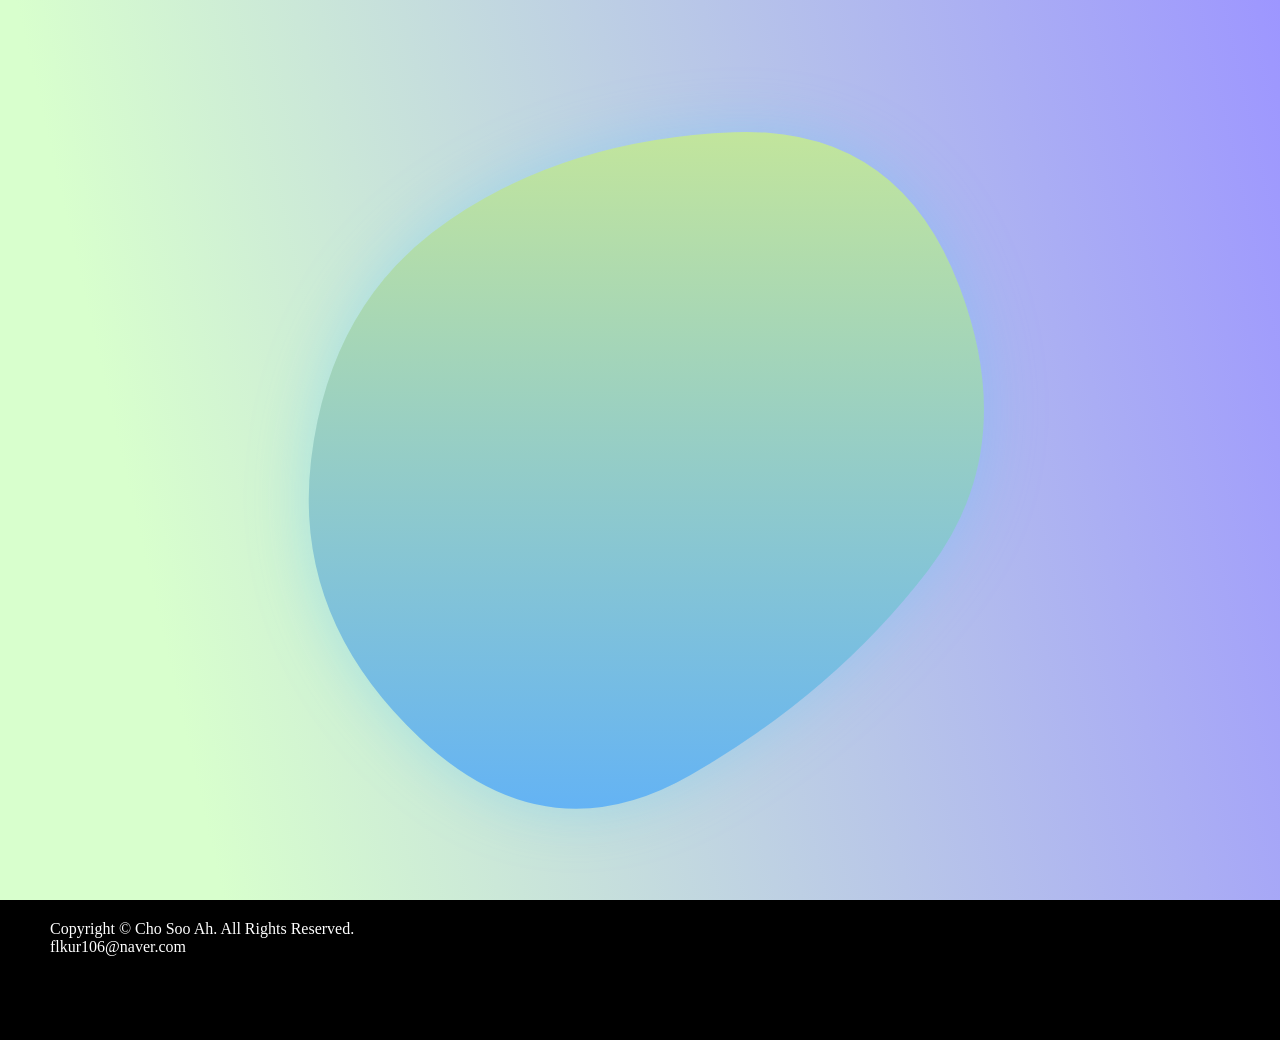
<file: sub/blob.html>
<!DOCTYPE html>
<html lang="en">
<head>
    <meta charset="UTF-8">
    <meta http-equiv="X-UA-Compatible" content="IE=edge">
    <meta name="viewport" content="width=device-width, initial-scale=1.0">
    <title>Gradient animation</title>
    <link rel="stylesheet" href="../css/style.css">
</head>
<body>
    <section id="blob_sec">
        <div class="inner">
            <svg viewBox="0 0 500 500" xmlns="http://www.w3.org/2000/svg" xmlns:xlink="http://www.w3.org/1999/xlink" width="100%" id="blobSvg">
                <defs>
                    <linearGradient id="gradient" x1="0%" y1="0%" x2="0%" y2="100%">
                    <stop offset="0%" style="stop-color: rgb(194, 229, 156);"></stop>
                    <stop offset="100%" style="stop-color: rgb(100, 179, 244);"></stop>
                    </linearGradient>
                </defs>
                <path fill="url(#gradient)">
                    <animate attributeName="d" dur="10000ms" repeatCount="indefinite"
                    
                    values="
                        M411.5,322Q365,394,283.5,427Q202,460,120.5,406Q39,352,73,266.5Q107,181,154,108Q201,35,288.5,63.5Q376,92,417,171Q458,250,411.5,322Z;

                        M409,315.5Q355,381,276,432Q197,483,130.5,411.5Q64,340,65,251Q66,162,140,128Q214,94,307.5,77.5Q401,61,432,155.5Q463,250,409,315.5Z;

                        M439,339Q392,428,294,457.5Q196,487,137,410Q78,333,85,253.5Q92,174,144.5,96.5Q197,19,279,65Q361,111,423.5,180.5Q486,250,439,339Z;

                        M404.38563,327.46188Q374.16835,404.92375,289.27986,428.13023Q204.39136,451.33671,157.45395,384.30145Q110.51653,317.26619,87.09784,238.81511Q63.67915,160.36403,134.53526,106.9892Q205.39136,53.61437,281.09784,84.40503Q356.80432,115.19568,395.70361,182.59784Q434.6029,250,404.38563,327.46188Z;

                        M409.10088,346.60526Q403.94151,443.21051,299.31944,466.71051Q194.69737,490.21051,118.77267,420.12645Q42.84797,350.04239,70.97881,263.7902Q99.10964,177.53801,152.05482,115.80263Q205,54.06725,290.30263,73.16375Q375.60526,92.26024,394.93275,171.13012Q414.26024,250,409.10088,346.60526Z;

                        M411.5,322Q365,394,283.5,427Q202,460,120.5,406Q39,352,73,266.5Q107,181,154,108Q201,35,288.5,63.5Q376,92,417,171Q458,250,411.5,322Z;
                    ">
                    </animate>
                </path>
            </svg>
        </div>
    </section>
    <footer>
        <div class="copyright">
            Copyright © Cho Soo Ah. All Rights Reserved.
        </div>
        <div class="sns">
            <div class="email">flkur106@naver.com</div>
            <div class="git"></div>
            <div class="blog"><a href="ssooaahh.tistory.com"></a></div>
        </div>
    </footer>
</body>
</html>
</file>
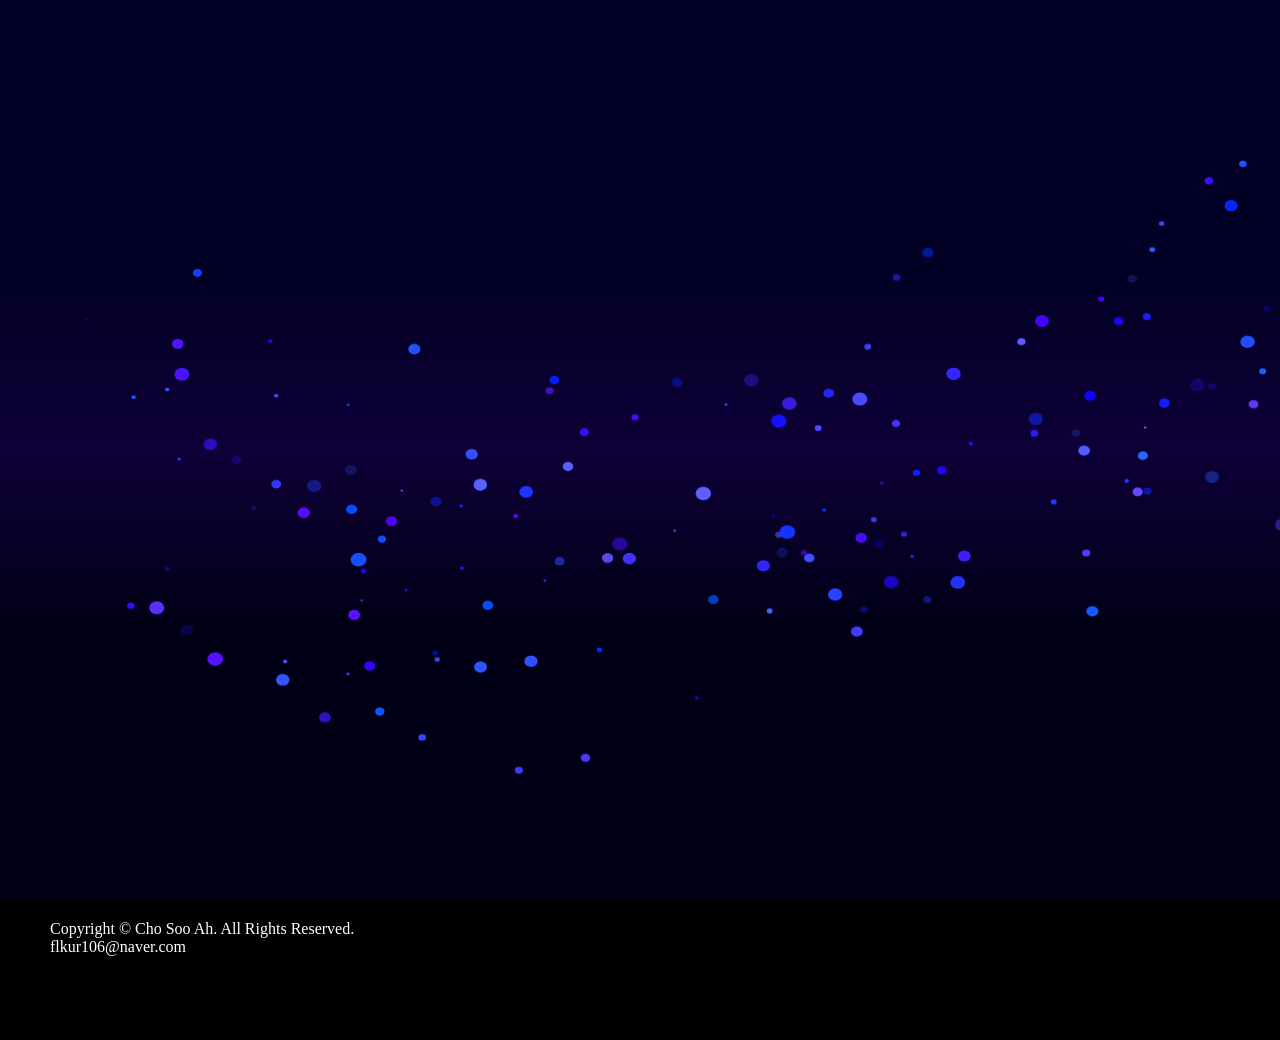
<file: sub/float.html>
<!DOCTYPE html>
<html lang="en">
<head>
    <meta charset="UTF-8">
    <meta http-equiv="X-UA-Compatible" content="IE=edge">
    <meta name="viewport" content="width=device-width, initial-scale=1.0">
    <title>Floating Animation</title>
    <link rel="stylesheet" href="../css/style.css">
</head>
<body>
    <section id="float_sec">
        <canvas id="canvas"></canvas>
    </section>
    <footer>
        <div class="copyright">
            Copyright © Cho Soo Ah. All Rights Reserved.
        </div>
        <div class="sns">
            <div class="email">flkur106@naver.com</div>
            <div class="git"></div>
            <div class="blog"><a href="ssooaahh.tistory.com"></a></div>
        </div>
    </footer>
    <script src="../js/float.js"></script>
</body>
</html>
</file>
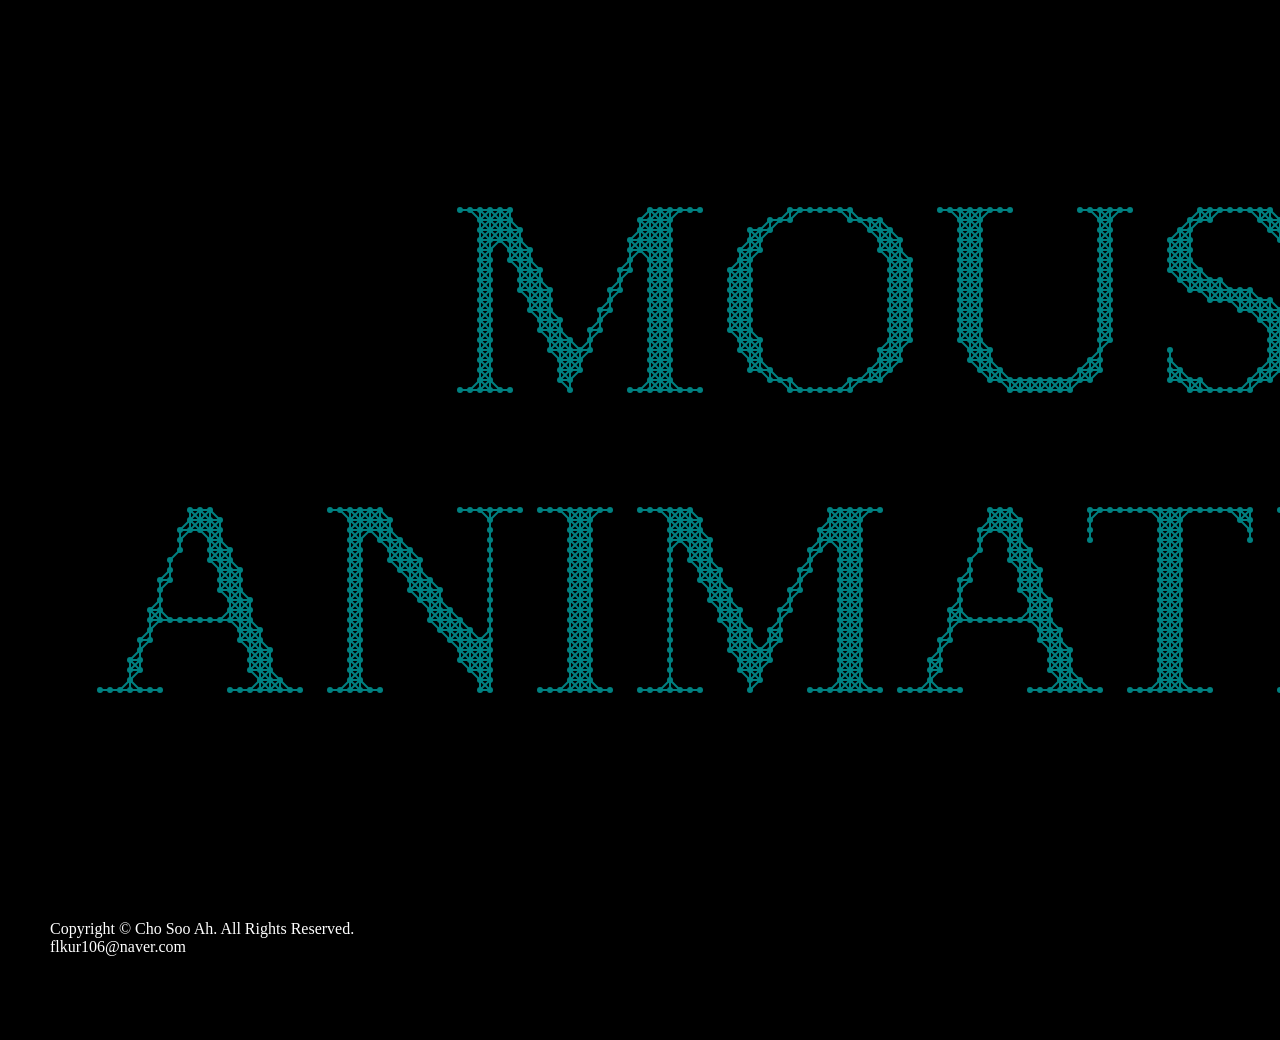
<file: sub/mouse_svg.html>
<!DOCTYPE html>
<html lang="en">
<head>
    <meta charset="UTF-8">
    <meta http-equiv="X-UA-Compatible" content="IE=edge">
    <meta name="viewport" content="width=device-width, initial-scale=1.0">
    <title>Moving SVG</title>
    <link rel="stylesheet" href="../css/style.css">
    <script src="https://cdnjs.cloudflare.com/ajax/libs/gsap/3.9.0/gsap.min.js" integrity="sha512-gWlyRVDsJvp5kesJt4cSdPPLZIBdln/uSwzYgUicQcbTgRNQE4QhP5KUBIYlLYLkiKIQiuD7KUMHzqGNW/D2bQ==" crossorigin="anonymous" referrerpolicy="no-referrer"></script>
</head>
<body>
    <section id="svc_sec">
        <canvas id="canvas"></canvas>
    </section>
 
    <footer>
        <div class="copyright">
            Copyright © Cho Soo Ah. All Rights Reserved.
        </div>
        <div class="sns">
            <div class="email">flkur106@naver.com</div>
            <div class="git"></div>
            <div class="blog"><a href="ssooaahh.tistory.com"></a></div>
        </div>
    </footer>
    <script src="../js/canvas.js"></script>
</body>
</html>
</file>
<file: css/style.css>
/* common */
*{margin: 0;padding:0;}
ul,li{list-style:none;}
a{text-decoration: none;}
canvas{background: #000;position: absolute;top: 0;left: 0;width: 100%;height: 100%;}
body{overflow-x: hidden;background: #00000088;}
body::-webkit-scrollbar {display: none;}
section{width: 100vw;height:100vh;display: flex;flex-direction: column;justify-content: center;align-items: center;overflow: hidden;}
.inner{width:1200px;}
h2{font-size: 5rem;letter-spacing: -0.8px;color:#fff;line-height: 70px;}
p{font-size: 24px;color:#fff;}
.up{transition: transform 0.7s, opacity 1s;}
/* menu */
.menu_wrap{width: 60px;height:60px;position: fixed;top: 30px;left:30px;z-index: 99;border-radius: 3px;cursor: pointer;color:#fff;}
.menu .m{height: 5px;background: #fff;border-radius: 5px;width: 55%;margin-bottom: 10px;transition-duration: 0.2s;}
.menu .m._2{width: 100%;}
.menu_wrap:hover ._1{transform: translateX(10px) rotate(45deg) translateY(8px);}
.menu_wrap:hover ._2{transform: rotate(-45deg);}
.menu_wrap:hover ._3{transform: translateX(18px) rotate(45deg) translateY(-7px);}
.menu_wrap ul{position: absolute;top: 50px;width: 150px;font-size: 20px;height:0;overflow: hidden;transition-duration: 0.4s;}
.menu_wrap ul li{margin: 10px 0;font-weight: 600;}
.menu_wrap:hover ul{height: 150px;}
.menu_wrap ul li:hover{color: #004078;}
/* button */
.btn{width: 120px;height:45px;background: #2a72b1;border-radius: 5px;margin-top: 20px;position: relative;border: 1px solid #004078;box-shadow: 5px 3px 0 #00509676;z-index: 99;}
.btn._more{position: absolute;top: -30px;left: -1px;color:#005096;background: #95bde0;text-align: center;line-height: 43px;font-weight: 400;transition-duration: 0.1s;box-shadow: none;}
.btn._more:hover{top: -27px;}
.btn._more:active{top: -21px;}
#turtle_sec .btn{background: #73ac60;border: 1px solid #367e1d;color:#367e1d;box-shadow: 5px 3px #73ac60;}
#turtle_sec .btn._more{background: #c5e6bc;box-shadow: none;}
#bllearn_sec .btn{background: #9956ff;border: 1px solid #6600ff;color:#5100ca;box-shadow: 5px 3px #5400d361;}
#bllearn_sec .btn._more{background: #d2b8fa;box-shadow: none;}
/* design system */
#design_sec{position: relative;background: url(../img/system_design_bg1.png) 0 0 no-repeat;background-size: cover;}
#design_sec svg{position: absolute;top: 0;left: 0;height: 100%;}
#design_sec h2{margin-bottom: 40px;}
 /* TTDD */
#turtle_sec{background-color: #b3d1a9;}
#turtle_sec .inner{display: flex;justify-content: space-between;align-items: center;height: 100%;}
#turtle_sec .bg_wrap{width: 50%;height: 80%;display: flex;align-items: center;position: relative;justify-content: center;}
#turtle_sec .bg{width: 100%;height: 80%;position: absolute;}
#turtle_sec .bg._1{border-radius: 60% 84% 74% 59%;background: #25621128;animation:r 4s linear infinite;}
#turtle_sec .bg._2{border-radius: 41% 44% 56% 59%;background: #33711e36;animation:r 7s linear infinite;}
#turtle_sec .bg._3{border-radius: 86% 57% 65% 72%;background: #33711e36;animation:r 8s linear infinite;}
#turtle_sec .img_wrap{border-radius: 60% 84% 74% 59%;width: 100%;height: 70%;overflow: hidden;background: url(../img/cucu.png) 0 0 no-repeat; background-size: cover;z-index: 10;}
#turtle_sec .img_wrap:hover{animation: rubberBand 1s;}
@keyframes rubberBand {
  0% {
    transform: scale3d(1, 1, 1)
  }
  30% {
    transform: scale3d(1.25, .75, 1)
  }
  40% {
    transform: scale3d(0.75, 1.25, 1)
  }
  50% {
    transform: scale3d(1.15, .85, 1)
  }
  65% {
    transform: scale3d(.95, 1.05, 1)
  }
  75% {
    transform: scale3d(1.05, .95, 1)
  }
  100% {
    transform: scale3d(1, 1, 1)
  }
}
@keyframes r{
  to{
    transform: rotate(360deg);
  }
}
/* SVG */
#svg_sec{background: linear-gradient(30deg, rgba(222,232,236,1) 0%, rgba(114,170,207,1) 100%);}
#svg_sec .inner{display: flex;justify-content: space-between;align-items: center;height: 100%;}
#svg_sec .title_wrap{margin-right: 50px;}
#svg_sec p,#svg_sec h2{color: #000;}
#svg_sec .wrap{display: flex;height:100%;}
#svg_sec .svg{width: 300px;height: 100%;background: #000;transform: skewX(-10deg);overflow: hidden;box-shadow: 20px 0 0 #5091bb;}
#svg_sec .svg img{transition-duration: 0.3s;position: absolute;}
#svg_sec .svg._1 img{height: 50%;top: 30%;left: -130%;}
#svg_sec .svg._2 img{top: 0;left: -270%;}
#svg_sec .svg._3 img{left: -190%;height: 100%;}
#svg_sec .svg._4 img{top: 0;right: -50%;}
#svg_sec .svg:hover img{transform: scale(1.1);}

/* bllearn */
#bllearn_sec{position: relative;background: #e4e4e4;overflow: hidden;}
#bllearn_sec .c{background: #000;border-radius: 1000vh;position: absolute;filter:blur(8px);}
#bllearn_sec .c._1{width: 800px;height: 800px;top: -30%;left: -10%;background: linear-gradient(229deg, rgba(102,0,255,0.65) 33%, rgba(15,40,255,0.75) 100%);}
#bllearn_sec .c._2{width: 1000px;height: 1000px;bottom: -40%;left: 10%;background: linear-gradient(30deg, rgba(102,0,255,0.65) 33%, rgba(15,40,255,0.75) 100%);}
#bllearn_sec .blur{width: 90vw;height: 80vh;background: #ffffff40;position: absolute;top: 10vh;left:5vw;overflow: hidden;}
#bllearn_sec .blur .c{filter: blur(20px);}
#bllearn_sec .blur .c._1{top:-45%;left: -15%;background: linear-gradient(37deg, rgba(102,0,255,0.8) 33%, rgba(15,40,255,0.8) 100%);}
#bllearn_sec .blur .c._2{top:25%;left: 5%;background: linear-gradient(230deg, rgba(102,0,255,0.8) 33%, rgba(15,40,255,0.8) 100%);}
#bllearn_sec .inner{display: flex;justify-content: space-between;align-items: center;}
#bllearn_sec .con.pc{margin-top: 150px;}
#bllearn_sec .con.mobile{display: none;}
/* footer */
footer{background: #000;min-height: 100px;color: #fff;padding: 20px 50px;}
/* ------------sub------------ */
/* svg animation */
#svg_animation{background: linear-gradient(45deg, rgba(238,174,202,1) 0%, rgba(148,187,233,1) 100%);}
#svg_animation .inner{position: relative;height: 100%;}
#svg_animation svg{position: absolute;top: 0;left: 32%;width: 100%;height: 55%;filter:drop-shadow(10px 15px #d478ffa7);}
#svg_animation #svg_1{z-index: 3;}
#svg_animation #svg_2{height: 105%;left: 40%;filter:drop-shadow(10px 18px #ffcc00a5);}
.cls-1{stroke-dasharray: 7000px;stroke-dashoffset: 7000px; animation: s 6s linear;animation-fill-mode: forwards;}
.cls-2{stroke-dasharray: 9500px;stroke-dashoffset: 9500px; animation: s 7s linear;animation-fill-mode: forwards;animation-delay: 6s;}
@keyframes s{
  to {
    stroke-dashoffset: 0;
  }
}
/* float */
#float_sec #canvas{background:linear-gradient(180deg, #020024 30%, #0e0038 50%, #010016 70%);}
/* blob */
#blob_sec{background: linear-gradient(77deg, rgba(216,255,205,1) 15%, rgba(157,150,255,1) 100%);}
#blob_sec .inner{display: flex;justify-content: center;align-items: center;height: 100%;}
#blob_sec svg{height: 100%;filter: drop-shadow(0 0 30px rgba(68, 193, 255, 0.299));}

/* ------------MEDIA------------ */
@media all and (max-width:1200px) {
  .inner{width: 95%;flex-direction: column;}
  .title_wrap{display: flex;justify-content: center;align-items: center;flex-direction: column;margin: 50px 0 30px;}
  #svg_sec .title_wrap{margin-right: 0;}
  h2{font-size:3rem;}
  #turtle_sec .bg_wrap{height: 100%;}
  #turtle_sec .inner{justify-content: space-around;}
  #svg_sec .wrap{flex-direction: column;width: 120%;}
  #svg_sec .svg{width: 100%;height: 150px;}
  #svg_sec .svg._1 img{width: 70%;top:0;left:13%;height: auto;}
  #svg_sec .svg._2 img{width: 100%;top: -5%;left: 0;}
  #svg_sec .svg._3 img{left: 0;width: 100%;}
  #svg_sec .svg._4 img{width: 100%;top: 0;left: 0;}
  #bllearn_sec .inner{justify-content: center;}
  #bllearn_sec .blur{height: 90vh;top: 5vh;}
  #bllearn_sec .c._1{width: 300px;height: 300px;top:-10%;left: -20%;}
  #bllearn_sec .c._2{width: 500px;height: 500px;top: 5%;left: -10%;bottom: auto;}
  #bllearn_sec .blur .c._1{top: -15%;left: -25%;}
  #bllearn_sec .blur .c._2{top: 3%;left: -15%;}
  #bllearn_sec .inner{height: 100%;}
  #bllearn_sec .con.pc{display: none;}
  #bllearn_sec .con.mobile{display: block;height: 70%;margin-left: 70px;padding-bottom: 50px;}
  #bllearn_sec .con.mobile img{height: 100%;}
}
@media all and (max-width:850px) {
  #turtle_sec .bg_wrap{width: 100%;}

}
@media all and (max-width:500px) {
  #turtle_sec .bg_wrap{height: 60%;}

}
</file>
